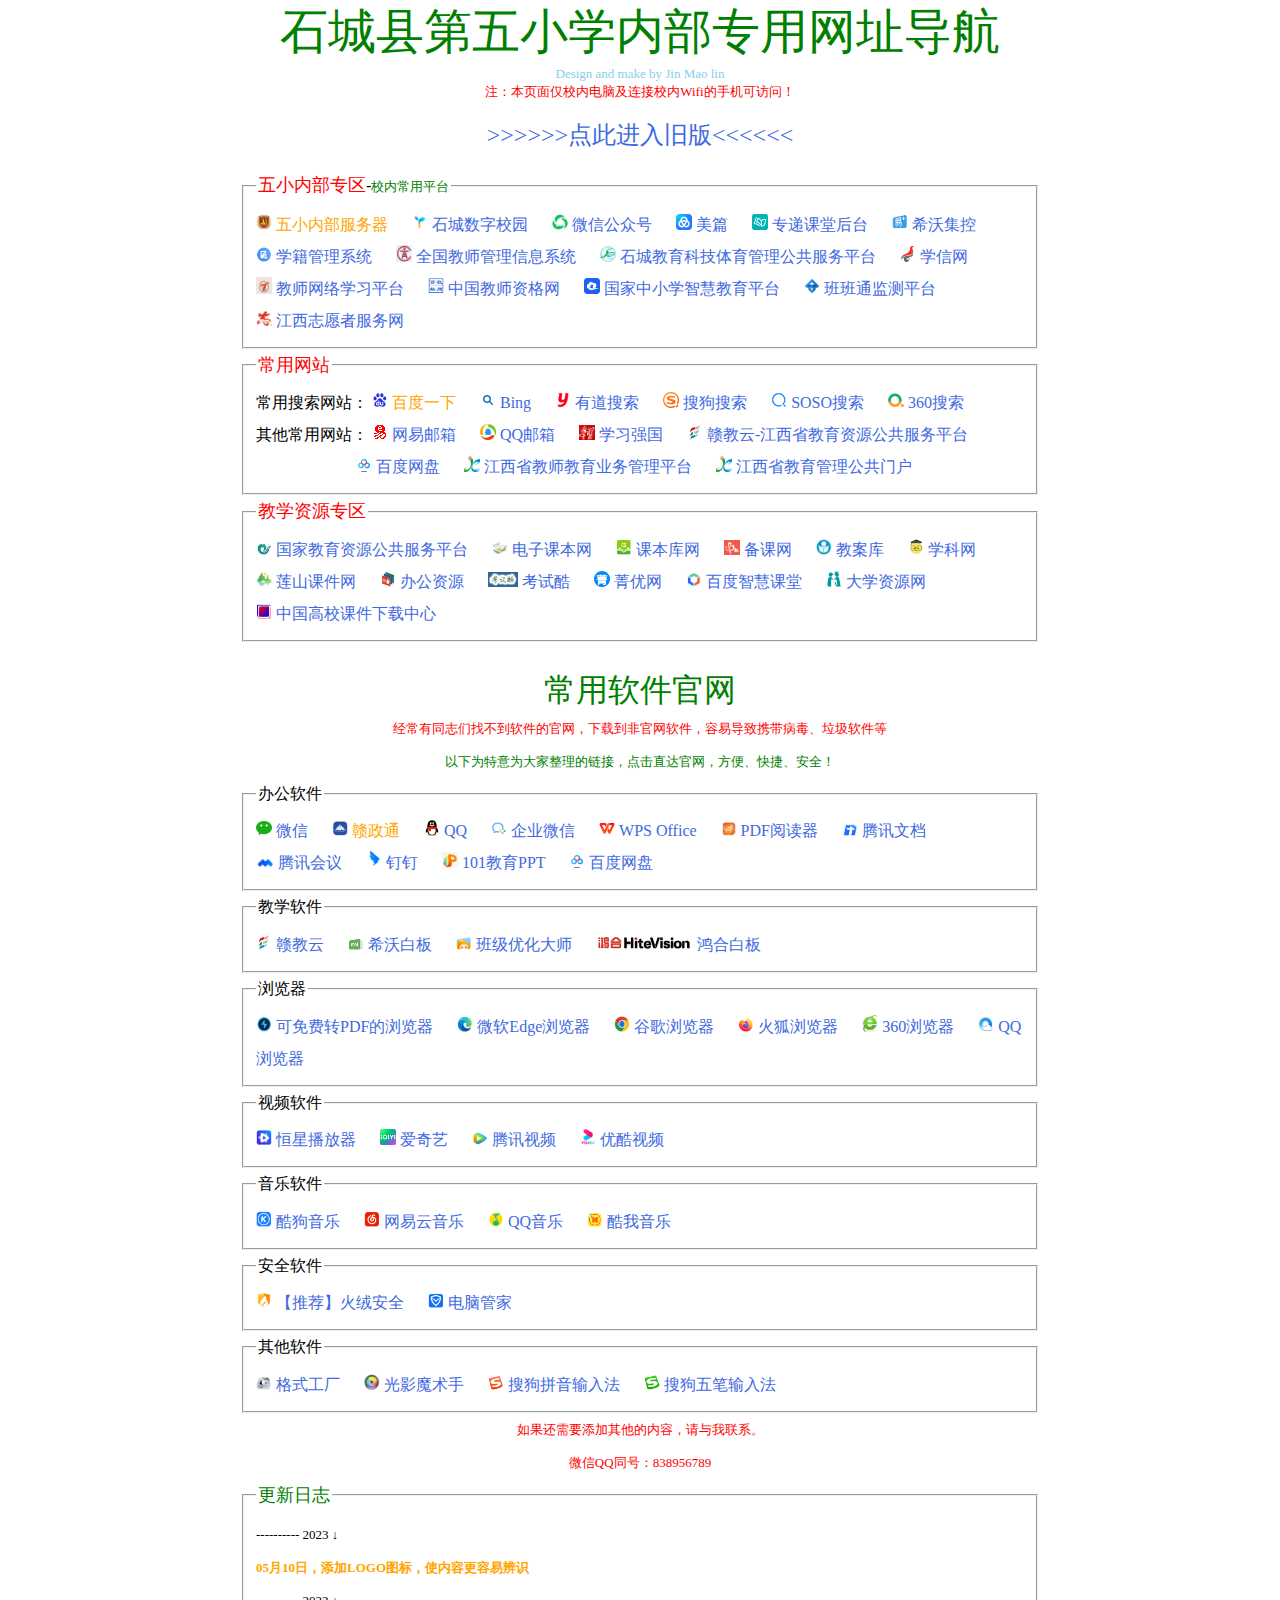
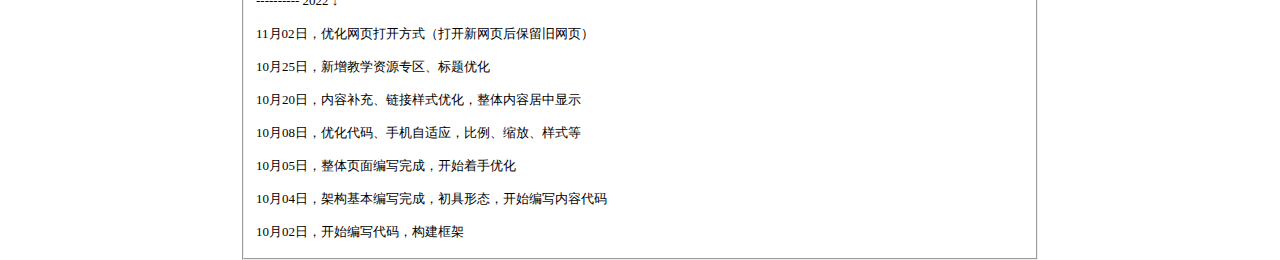
<file: index.html>
<!DOCTYPE html>
<html>
	<head>
		<meta charset="utf-8" />
		<title>五小内部专用网址导航</title>
		<meta name="viewport" content="width=device-width, initial-scale=1, minimum-scale=0.5, maximum-scale=1.2, user-scalable=yes" />
		<!-- 自适应phone -->
		<link rel="icon" type="image/x-ico" href="./img/wxlogo.ico">
		<!-- 标题LOGO -->
		<style>
			a{
				color: royalblue;
				text-decoration: none;
				target:_blank;
			}
			a:hover{
				color: red;
				background-color: lightgray;
			}
			body{
				width: 800px;
				margin: 0 auto;
			}
			.tesu{
				color: orange;
			}
			.img{
				height: 16px;
			}

		</style>
		
	</head>
	<body>
		<center>
			<legend><font size="50" color="green">石城县第五小学内部专用网址导航</font>
			<br>
		</center>
		
		<center>
			<legend><font size="2" color="skyblue">Design and make by Jin Mao lin</font>
			<br>
		</center>
		
		<center>
			<legend><font size="2" color="red">注：本页面仅校内电脑及连接校内Wifi的手机可访问！</font>
			<br><br>
		</center>
		
		<center>
			<legend><font size="5" color="red"><a href="./wxoldindex.html">>>>>>>点此进入旧版<<<<<<</a></font>
			<br><br>
		</center>
		
		
		
		<span style="line-height:200%">
			<!-- 行间距 -->
			
			
		<form>
		  <fieldset>
			<legend><font size="4" color="red">五小内部专区</font>-<font size="2" color="green">校内常用平台</font></legend>
		<nav>
			<font size="3">
				<a class="tesu" href="http://10.224.126.66/">
					<img class="img" src="./img/wxlogo.ico" alt="">
					五小内部服务器</a>  &nbsp;&nbsp;&nbsp;&nbsp;
				<a href="http://scjy.scxedu.cn/">
					<img src="./img/shuzixiaoyuan.jpg" width="16px" alt="">
					石城数字校园</a>   &nbsp;&nbsp;&nbsp;&nbsp;
				<a href="https://mp.weixin.qq.com/">
					<img src="./img/gongzhonghao.ico" width="16px" alt="">
					微信公众号</a>   &nbsp;&nbsp;&nbsp;&nbsp;
				<a href="https://www.meipian.cn/">
					<img src="./img/meipian.ico" width="16px" alt="">
					美篇</a>   &nbsp;&nbsp;&nbsp;&nbsp;
				<a href="http://10.224.255.254/edv/index/class">
					<img src="./img/zhuandiketang.ico" width="16px" alt="">
					专递课堂后台</a>   &nbsp;&nbsp;&nbsp;&nbsp;
				<a href="https://campus.seewo.com/hugo/">
					<img src="./img/xiwojikong.png" width="16px" alt="">
					希沃集控</a>
					<br>
				<a href="http://zxxs.jxedu.gov.cn/">
					<img src="./img/xuejiguanlixitong.png" width="16px" alt="">
					学籍管理系统</a>  &nbsp;&nbsp;&nbsp;&nbsp;
				<a href="http://js.jxedu.gov.cn/">
					<img src="./img/jiaoshiguanlixitong.png" width="16px" alt="">
					全国教师管理信息系统</a>  &nbsp;&nbsp;&nbsp;&nbsp;
				<a href="https://sc.yuexunedu.com/">
					<img src="./img/scxjykjtyguanli.png" width="16px" alt="">
					石城教育科技体育管理公共服务平台</a>  &nbsp;&nbsp;&nbsp;&nbsp;
				<a href="https://www.chsi.com.cn/">
					<img src="./img/xuexinwang.ico" width="16px" alt="">
					学信网</a>  &nbsp;&nbsp;&nbsp;&nbsp;
					<br>
				<a href="http://html.study.teacheredu.cn/el/proj_21181/index.html">
					<img src="./img/jiaoshiwanluoxuexi.png" width="16px" alt="">
					教师网络学习平台</a>  &nbsp;&nbsp;&nbsp;&nbsp;
				<a href="https://www.jszg.edu.cn/">
					<img src="./img/jiaoshizige.png" width="16px" alt="">
					中国教师资格网</a>  &nbsp;&nbsp;&nbsp;&nbsp;
				<a href="https://www.zxx.edu.cn/">
					<img src="./img/guojiazxxzhjypt.ico" width="16px" alt="">
					国家中小学智慧教育平台</a>  &nbsp;&nbsp;&nbsp;&nbsp;
				<a href="http://bbt.jxeduyun.com/web/newData/networkInfo">
					<img src="./img/bbtjcpt.ico" width="16px" alt="">
					班班通监测平台</a>  &nbsp;&nbsp;&nbsp;&nbsp;
					<br>
				<a href="http://www.jxzyz.cn/">
					<img src="./img/zhiyuanzhefww.png" width="16px" alt="">
					江西志愿者服务网</a>  &nbsp;&nbsp;&nbsp;&nbsp;
			</font>
		</nav>
		  </fieldset>
		</form>
		
		
		
		<form>
		  <fieldset>
			<legend><font size="4" color="red">常用网站</font></legend>
		<nav>
			<font size="3">
				<font color="black">常用搜索网站：</font>
				<a class="tesu" href="https://www.baidu.com/">
					<img src="./img/baidu.ico" width="16px" alt="">
					百度一下</a>  &nbsp;&nbsp;&nbsp;&nbsp;
				<a href="https://cn.bing.com/">
					<img src="./img/wrbiying.ico" width="16px" alt="">
					Bing</a>  &nbsp;&nbsp;&nbsp;&nbsp;
				<a href="https://www.youdao.com/">
					<img src="./img/youdaosousuo.ico" width="16px" alt="">
					有道搜索</a>  &nbsp;&nbsp;&nbsp;&nbsp;
				<a href="https://www.sogou.com/">
					<img src="./img/weixinsousuo.ico" width="16px" alt="">
					搜狗搜索</a>  &nbsp;&nbsp;&nbsp;&nbsp;
				<a href="http://www.soso.com/">
					<img src="./img/sososousuo.ico" width="16px" alt="">
					SOSO搜索</a>  &nbsp;&nbsp;&nbsp;&nbsp;
				<a href="https://www.so.com/">
					<img src="./img/360sousuo.ico" width="16px" alt="">
					360搜索</a>
				<br>
				<font color="black">其他常用网站：</font>
				<a href="https://mail.163.com/">
					<img src="./img/wangyiyouxiang.ico" width="16px" alt="">
					网易邮箱</a>   &nbsp;&nbsp;&nbsp;&nbsp;
				<a href="https://mail.qq.com/">
					<img src="./img/qqyouxiang.png" width="16px" alt="">
					QQ邮箱</a>  &nbsp;&nbsp;&nbsp;&nbsp;
				<a href="https://www.xuexi.cn/">
					<img src="./img/xuexiqiangguo.png" width="16px" alt="">
					学习强国</a>  &nbsp;&nbsp;&nbsp;&nbsp;
				<a href="https://basic.jxeduyun.com/homeIndex">
					<img src="./img/ganjiaoyun.png" width="16px" alt="">
					赣教云-江西省教育资源公共服务平台</a> &nbsp;&nbsp;&nbsp;&nbsp;
				<br>
				&nbsp;&nbsp;&nbsp;&nbsp;&nbsp;&nbsp;&nbsp;&nbsp;&nbsp;&nbsp;&nbsp;&nbsp;&nbsp;&nbsp;&nbsp;&nbsp;&nbsp;&nbsp;&nbsp;&nbsp;&nbsp;&nbsp;&nbsp;&nbsp;
				<a href="https://pan.baidu.com/">
					<img src="./img/baiduwangpan.ico" width="16px" alt="">
					百度网盘</a>  &nbsp;&nbsp;&nbsp;&nbsp;
				<a href="https://jsjy.jxedu.gov.cn/">
					<img src="./img/jxsjsjyywglpt.ico" width="16px" alt="">
					江西省教师教育业务管理平台</a>  &nbsp;&nbsp;&nbsp;&nbsp;
				<a href="http://portal.jxedu.gov.cn/">
					<img src="./img/jxsjsjyywglpt.ico" width="16px" alt="">
					江西省教育管理公共门户</a>   &nbsp;&nbsp;&nbsp;&nbsp;
			</font>
		</nav>
		  </fieldset>
		</form>
		
		
		
		<form>
		  <fieldset>
			<legend><font size="4" color="red">教学资源专区</font></legend>
		<nav>
			<font size="3">
				<a href="http://www.eduyun.cn/">
					<img src="./img/gjjyzyggfwpt.png" width="16px" alt="">
					国家教育资源公共服务平台</a>  &nbsp;&nbsp;&nbsp;&nbsp;
				<a href="http://www.dzkbw.com/">
					<img src="./img/dzkbwang.png" width="16px" alt="">
					电子课本网</a>  &nbsp;&nbsp;&nbsp;&nbsp;
				<a href="http://www.kebenku.com/">
					<img src="./img/kebenkuwang.png" width="16px" alt="">
					课本库网</a>  &nbsp;&nbsp;&nbsp;&nbsp;
				<a href="http://bk.cooco.net.cn/">
					<img src="./img/diyibeikewang.png" width="16px" alt="">
					备课网</a>  &nbsp;&nbsp;&nbsp;&nbsp;
				<a href="http://www.jiaoanku.cn/">
					<img src="./img/jiaoanku.png" width="16px" alt="">
					教案库</a>  &nbsp;&nbsp;&nbsp;&nbsp;
				<a href="https://www.zxxk.com/">
					<img src="./img/xuekewang.png" width="16px" alt="">
					学科网</a>
					<br>
				<a href="https://www.5ykj.com/">
					<img src="./img/lianshankejian.png" width="16px" alt="">
					莲山课件网</a>  &nbsp;&nbsp;&nbsp;&nbsp;
				<a href="https://www.bangongziyuan.com/">
					<img src="./img/bangongziyuanwang.ico" width="16px" alt="">
					办公资源</a>  &nbsp;&nbsp;&nbsp;&nbsp;
				<a href="https://www.examcoo.com/">
					<img src="./img/kaoshiku.png" width="30px" alt="">
					考试酷</a>   &nbsp;&nbsp;&nbsp;&nbsp;
				<a href="http://www.jyeoo.com/">
					<img src="./img/jingyouwang.ico" width="16px" alt="">
					菁优网</a>  &nbsp;&nbsp;&nbsp;&nbsp;
				<a href="https://study.baidu.com/">
					<img src="./img/baiduzhinengyun.png" width="16px" alt="">
					百度智慧课堂</a>  &nbsp;&nbsp;&nbsp;&nbsp;
				<a href="http://www.dxzy163.com/">
					<img src="./img/daxueziyuanwang.png" width="16px" alt="">
					大学资源网</a> &nbsp;&nbsp;&nbsp;&nbsp;
					<br>
				<a href="http://download.cucdc.com/cw/c/">
					<img src="./img/zggxkjxzzx.png" width="16px" alt="">
					中国高校课件下载中心</a>  &nbsp;&nbsp;&nbsp;&nbsp;
			</font>
		</nav>
		  </fieldset>
		</form>
		
		
		<br>
		
		
		<center>
			<legend><font size="6" color="green">常用软件官网</font>
			<br>
		</center>
		
		<center>
			<legend><font size="2" color="red">经常有同志们找不到软件的官网，下载到非官网软件，容易导致携带病毒、垃圾软件等</font>
			<br>
		</center>
		
		<center>
			<legend><font size="2" color="green">以下为特意为大家整理的链接，点击直达官网，方便、快捷、安全！</font>
			<br>
		</center> 
		
		
		<form>
		  <fieldset>
			<legend>办公软件</legend>
		<nav>
			<font size="3">
				<a href="https://pc.weixin.qq.com/">
					<img src="./img/weixinapp.ico" width="16px" alt="">
					微信</a>  &nbsp;&nbsp;&nbsp;&nbsp;
				<a class="tesu" href="http://download.gzt.drc.jiangxi.gov.cn/pc/index.html#/">
					<img src="./img/ganzhengtong.png" width="16px" alt="">
					赣政通</a>  &nbsp;&nbsp;&nbsp;&nbsp;
				<a href="https://im.qq.com/pcqq">
					<img src="./img/qqlogo.png" width="16px" alt="">
					QQ</a> &nbsp;&nbsp;&nbsp;&nbsp;
				<a href="https://work.weixin.qq.com/#indexDownload">
					<img src="./img/qiyeweixin.png" width="16px" alt="">
					企业微信</a>  &nbsp;&nbsp;&nbsp;&nbsp;
				<a href="https://platform.wps.cn/">
					<img src="./img/wpsofficeapp.ico" width="16px" alt="">
					WPS Office</a> &nbsp;&nbsp;&nbsp;&nbsp;
				<a href="https://jisupdf.com/zh-cn/download.html">
					<img src="./img/jisupdfapp.png" width="16px" alt="">
					PDF阅读器</a> &nbsp;&nbsp;&nbsp;&nbsp;
				<a href="https://docs.qq.com/home/download">
					<img src="./img/tengxunwendang.png" width="16px" alt="">
					腾讯文档</a>  &nbsp;&nbsp;&nbsp;&nbsp;
					<br>
				<a href="https://meeting.tencent.com/download/">
					<img src="./img/tengxunhuiyi.png" width="18px" alt="">
					腾讯会议</a>  &nbsp;&nbsp;&nbsp;&nbsp;
				<a href="https://page.dingtalk.com/wow/z/dingtalk/default/dddownload-index?from=zebra:offline">
					<img src="./img/dingdingapp.png" width="16px" alt="">
					钉钉</a>  &nbsp;&nbsp;&nbsp;&nbsp;
				<a href="https://ppt.101.com/">
					<img src="./img/101jiaoyvppt.png" width="16px" alt="">
					101教育PPT</a>  &nbsp;&nbsp;&nbsp;&nbsp;
				<a href="https://pan.baidu.com/download#win">
					<img src="./img/baiduwangpan.ico" width="16px" alt="">
					百度网盘</a>  &nbsp;&nbsp;&nbsp;&nbsp;
			</font>
		</nav>
		  </fieldset>
		</form>
		
		
		
		<form>
		  <fieldset>
			<legend>教学软件</legend>
		<nav>
			<font size="3">
				<a href="https://basic.jxeduyun.com/homeIndex">
					<img src="./img/ganjiaoyun.png" width="16px" alt="">
					赣教云</a>    &nbsp;&nbsp;&nbsp;&nbsp;
				<a href="https://easinote.seewo.com/">
					<img src="./img/seewoapp.png" width="16px" alt="">
					希沃白板</a> &nbsp;&nbsp;&nbsp;&nbsp;
				<a href="https://care.seewo.com/">
					<img src="./img/banjiyouhuadashi.png" width="16px" alt="">
					班级优化大师</a> &nbsp;&nbsp;&nbsp;&nbsp;
				<a href="https://pie.hitecloud.cn/pie?flag=2qYkItCIod2t5nHTsfD3%2BCfjKURkLLbADiLfIiQAc6mkns06rVJ1SJhCQUICSYBa">
					<img src="./img/honghehitevision.png" height="16px" alt="">
					鸿合白板</a> &nbsp;&nbsp;&nbsp;&nbsp;
			</font>
		</nav>
		  </fieldset>
		</form>
		
		
		<form>
		  <fieldset>
			<legend>浏览器</legend>
		<nav>
			<font size="3">
				<a href="http://www.xinzhuoxun.com/">
					<img src="./img/123jiasullq.png" width="16px" alt="">
					可免费转PDF的浏览器</a>   &nbsp;&nbsp;&nbsp;&nbsp;
				<a href="https://www.microsoft.com/zh-cn/edge#evergreen">
					<img src="./img/Egdeliulanqi.png" width="16px" alt="">
					微软Edge浏览器</a>  &nbsp;&nbsp;&nbsp;&nbsp;
				<a href="https://www.google.cn/intl/zh-CN/chrome/">
					<img src="./img/googlechromeapp.png" width="16px" alt="">
					谷歌浏览器</a>   &nbsp;&nbsp;&nbsp;&nbsp;
				<a href="http://www.firefox.com.cn/">
					<img src="./img/huohullqi.png" width="16px" alt="">
					火狐浏览器</a>  &nbsp;&nbsp;&nbsp;&nbsp;
				<a href="https://browser.360.cn/se/">
					<img src="./img/360liulangqi.png" width="16px" alt="">
					360浏览器</a>  &nbsp;&nbsp;&nbsp;&nbsp;
				<a href="https://browser.qq.com/">
					<img src="./img/qqliulanqi.png" width="16px" alt="">
					QQ浏览器</a>  &nbsp;&nbsp;&nbsp;&nbsp;
			</font>
		</nav>
		  </fieldset>
		</form>
		
		
		<form>
		  <fieldset>
			<legend>视频软件</legend>
		<nav>
			<font size="3">
				<a href="https://www.stellarplayer.com/">
					<img src="./img/hengxingbofanqi.png" width="16px" alt="">
					恒星播放器</a>   &nbsp;&nbsp;&nbsp;&nbsp;
				<a href="https://www.iqiyi.com/">
					<img src="./img/iqiyiapp.png" width="16px" alt="">
					爱奇艺</a>  &nbsp;&nbsp;&nbsp;&nbsp;
				<a href="http://v.qq.com/download.html">
					<img src="./img/tengxunshiping.png" width="16px" alt="">
					腾讯视频</a> &nbsp;&nbsp;&nbsp;&nbsp;
				<a href="https://youku.com/">
					<img src="./img/youkuapp.png" width="16px" alt="">
					优酷视频</a> &nbsp;&nbsp;&nbsp;&nbsp;
			</font>
		</nav>
		  </fieldset>
		</form>
		
		
		
		<form>
		  <fieldset>
			<legend>音乐软件</legend>
		<nav>
			<font size="3">
				<a href="https://download.kugou.com/">
					<img src="./img/kugouyinyueapp.png" width="16px" alt="">
					酷狗音乐</a>  &nbsp;&nbsp;&nbsp;&nbsp;
				<a href="https://music.163.com/#/download">
					<img src="./img/wangyiyunyinyue.png" width="16px" alt="">
					网易云音乐</a>  &nbsp;&nbsp;&nbsp;&nbsp;
				<a href="https://y.qq.com/download/index.html">
					<img src="./img/qqmusicapp.png" width="16px" alt="">
					QQ音乐</a>   &nbsp;&nbsp;&nbsp;&nbsp;
				<a href="http://www.kuwo.cn/down">
					<img src="./img/kuwoyinyue.png" width="16px" alt="">
					酷我音乐</a>  &nbsp;&nbsp;&nbsp;&nbsp;
			</font>
		</nav>
		  </fieldset>
		</form>
		
		
		
		<form>
		  <fieldset>
			<legend>安全软件</legend>
		<nav>
			<font size="3">
				<a href="https://www.huorong.cn/person5.html">
					<img src="./img/huoronganquan.png" width="16px" alt="">
					【推荐】火绒安全</a>    &nbsp;&nbsp;&nbsp;&nbsp;
				<a href="https://guanjia.qq.com/sem/gj/index.html?ADTAG=media.buy.baidu.sembrand20">
					<img src="./img/diannaoguanjia.png" width="16px" alt="">
					电脑管家</a>  &nbsp;&nbsp;&nbsp;&nbsp;
			</font>
		</nav>
		  </fieldset>
		</form>
		
		
		
		<form>
		  <fieldset>
			<legend>其他软件</legend>
		<nav>
			<font size="3">
				<a href="http://www.pcgeshi.com/">
					<img src="./img/geshigonhchang.png" width="16px" alt="">
					格式工厂</a>  &nbsp;&nbsp;&nbsp;&nbsp;
				<a href="http://www.neoimaging.cn/">
					<img src="./img/guangyingmss.png" width="16px" alt="">
					光影魔术手</a>  &nbsp;&nbsp;&nbsp;&nbsp;
				<a href="https://pinyin.sogou.com/windows/?r=mac&t=pinyin">
					<img src="./img/sougoushurufa.png" width="16px" alt="">
					搜狗拼音输入法</a>  &nbsp;&nbsp;&nbsp;&nbsp;
				<a href="https://wubi.sogou.com/">
					<img src="./img/sougouwubisrf.png" width="16px" alt="">
					搜狗五笔输入法</a>  &nbsp;&nbsp;&nbsp;&nbsp;
			</font>
		</nav>
		  </fieldset>
		</form>
		
		
		
		<center>
			<legend><font size="2" color="red">如果还需要添加其他的内容，请与我联系。<br>微信QQ同号：838956789</font>
		</center>
		
		
		
		<form>
		  <fieldset>
			<legend><font size="4" color="green">更新日志</font></legend>
			<font size="2">
				---------- 2023 ↓ <br>
				<b class="tesu">05月10日，添加LOGO图标，使内容更容易辨识</b><br>
				---------- 2022 ↓ <br>
				11月02日，优化网页打开方式（打开新网页后保留旧网页）<br>
				10月25日，新增教学资源专区、标题优化<br>
				10月20日，内容补充、链接样式优化，整体内容居中显示<br>
				10月08日，优化代码、手机自适应，比例、缩放、样式等<br>
				10月05日，整体页面编写完成，开始着手优化<br>
				10月04日，架构基本编写完成，初具形态，开始编写内容代码<br>
				10月02日，开始编写代码，构建框架<br>
			</font>
		  </fieldset>
		</form>
		
		</span>
		
	</body>
</html>



<!-- 以下是js,效果是设置超链接的打开方式（打开新网页后保留旧网页） -->
<script type="text/javascript">
var aLink=document.getElementsByTagName('a');
for(var i=0;i<aLink.length;i++)
{
aLink[i].target='_blank';
}
</script>
</file>
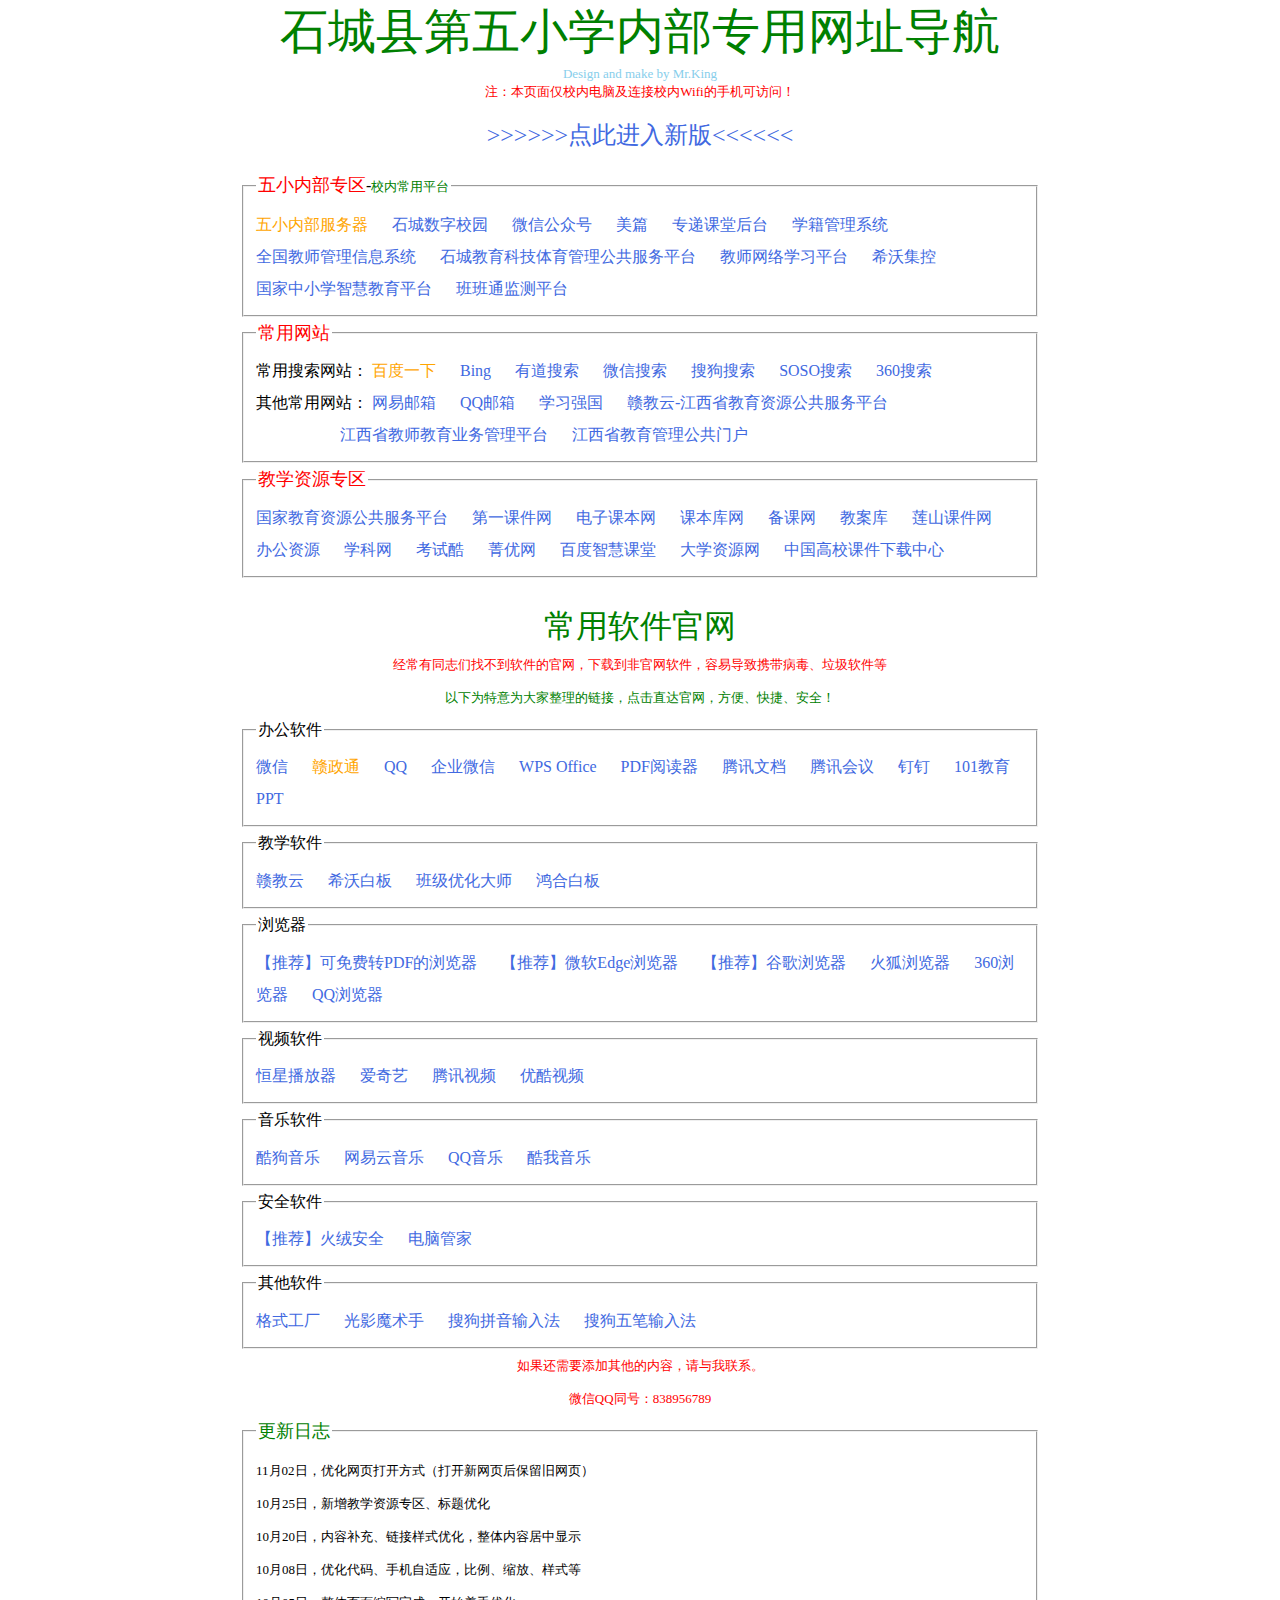
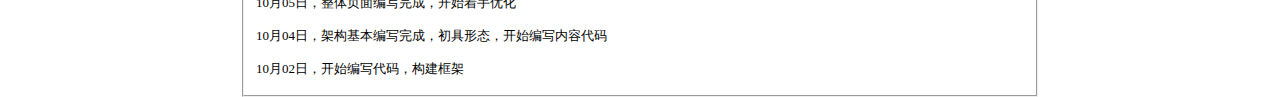
<file: wxoldindex.html>
<!DOCTYPE html>
<html>
	<head>
		<meta charset="utf-8" />
		<title>五小内部专用网址导航</title>
		<meta name="viewport" content="width=device-width, initial-scale=1, minimum-scale=0.5, maximum-scale=1.2, user-scalable=yes" />
		<!-- 自适应phone -->
		<link rel="icon" type="image/x-ico" href="./img/wxlogo.ico">
		<!-- 标题LOGO -->
		<style>
			a{
				color: royalblue;
				text-decoration: none;
				target:_blank;
			}
			a:hover{
				color: red;
				background-color: lightgray;
			}
			body{
				width: 800px;
				margin: 0 auto;
			}
			.tesu{
				color: orange;
			}
		</style>
	</head>
	<body>
		<center>
			<legend><font size="50" color="green">石城县第五小学内部专用网址导航</font>
			<br>
		</center>
		
		<center>
			<legend><font size="2" color="skyblue">Design and make by Mr.King</font>
			<br>
		</center>
		
		<center>
			<legend><font size="2" color="red">注：本页面仅校内电脑及连接校内Wifi的手机可访问！</font>
			<br><br>
		</center>
		
		<center>
			<legend><font size="5" color="red"><a href="./index.html">>>>>>>点此进入新版<<<<<<</a></font>
			<br><br>
		</center>
		
		<span style="line-height:200%">
			<!-- 行间距 -->
			
			
		<form>
		  <fieldset>
			<legend><font size="4" color="red">五小内部专区</font>-<font size="2" color="green">校内常用平台</font></legend>
		<nav>
			<font size="3">
				<a class="tesu" href="http://10.224.126.66/">五小内部服务器</a>  &nbsp;&nbsp;&nbsp;&nbsp;
				<a href="http://scjy.scxedu.cn/">石城数字校园</a>   &nbsp;&nbsp;&nbsp;&nbsp;
				<a href="https://mp.weixin.qq.com/">微信公众号</a>   &nbsp;&nbsp;&nbsp;&nbsp;
				<a href="https://www.meipian.cn/">美篇</a>   &nbsp;&nbsp;&nbsp;&nbsp;
				<a href="http://10.224.255.254/edv/index/class">专递课堂后台</a>   &nbsp;&nbsp;&nbsp;&nbsp;
				<a href="http://zxxs.jxedu.gov.cn/">学籍管理系统</a>  &nbsp;&nbsp;&nbsp;&nbsp;
				<br>
				<a href="http://js.jxedu.gov.cn/">全国教师管理信息系统</a>  &nbsp;&nbsp;&nbsp;&nbsp;
				<a href="https://sc.yuexunedu.com/">石城教育科技体育管理公共服务平台</a>  &nbsp;&nbsp;&nbsp;&nbsp;
				<a href="http://html.study.teacheredu.cn/el/proj_21181/index.html">教师网络学习平台</a>  &nbsp;&nbsp;&nbsp;&nbsp;
				<a href="https://campus.seewo.com/hugo/">希沃集控</a>  &nbsp;&nbsp;&nbsp;&nbsp;
				<br>
				<a href="https://www.zxx.edu.cn/">国家中小学智慧教育平台</a>  &nbsp;&nbsp;&nbsp;&nbsp;
				<a href="http://bbt.jxeduyun.com/web/newData/networkInfo">班班通监测平台</a>  &nbsp;&nbsp;&nbsp;&nbsp;
			</font>
		</nav>
		  </fieldset>
		</form>
		
		
		
		<form>
		  <fieldset>
			<legend><font size="4" color="red">常用网站</font></legend>
		<nav>
			<font size="3">
				<font color="black">常用搜索网站：</font>
				<a class="tesu" href="https://www.baidu.com/">百度一下</a>  &nbsp;&nbsp;&nbsp;&nbsp;
				<a href="https://cn.bing.com/">Bing</a>  &nbsp;&nbsp;&nbsp;&nbsp;
				<a href="https://www.youdao.com/">有道搜索</a>  &nbsp;&nbsp;&nbsp;&nbsp;
				<a href="https://weixin.sogou.com/">微信搜索</a>  &nbsp;&nbsp;&nbsp;&nbsp;
				<a href="https://www.sogou.com/">搜狗搜索</a>  &nbsp;&nbsp;&nbsp;&nbsp;
				<a href="http://www.soso.com/">SOSO搜索</a>  &nbsp;&nbsp;&nbsp;&nbsp;
				<a href="https://www.so.com/">360搜索</a>  &nbsp;&nbsp;&nbsp;&nbsp;
				<br>
				<font color="black">其他常用网站：</font>
				<a href="https://mail.163.com/">网易邮箱</a>   &nbsp;&nbsp;&nbsp;&nbsp;
				<a href="https://mail.qq.com/">QQ邮箱</a>  &nbsp;&nbsp;&nbsp;&nbsp;
				<a href="https://www.xuexi.cn/">学习强国</a>  &nbsp;&nbsp;&nbsp;&nbsp;
				<a href="https://basic.jxeduyun.com/homeIndex"> 赣教云-江西省教育资源公共服务平台</a> &nbsp;&nbsp;&nbsp;&nbsp;
				<br>
				&nbsp;&nbsp;&nbsp;&nbsp;&nbsp;&nbsp;&nbsp;&nbsp;&nbsp;&nbsp;&nbsp;&nbsp;&nbsp;&nbsp;&nbsp;&nbsp;&nbsp;&nbsp;&nbsp;&nbsp;
				<a href="https://jsjy.jxedu.gov.cn/">江西省教师教育业务管理平台</a>  &nbsp;&nbsp;&nbsp;&nbsp;
				<a href="http://portal.jxedu.gov.cn/">江西省教育管理公共门户</a>   &nbsp;&nbsp;&nbsp;&nbsp;
			</font>
		</nav>
		  </fieldset>
		</form>
		
		
		
		<form>
		  <fieldset>
			<legend><font size="4" color="red">教学资源专区</font></legend>
		<nav>
			<font size="3">
				<a href="http://www.eduyun.cn/">国家教育资源公共服务平台</a>  &nbsp;&nbsp;&nbsp;&nbsp;
				<a href="http://www.1kejian.com/">第一课件网</a>  &nbsp;&nbsp;&nbsp;&nbsp;
				<a href="http://www.dzkbw.com/">电子课本网</a>  &nbsp;&nbsp;&nbsp;&nbsp;
				<a href="http://www.kebenku.com/">课本库网</a>  &nbsp;&nbsp;&nbsp;&nbsp;
				<a href="http://bk.cooco.net.cn/">备课网</a>  &nbsp;&nbsp;&nbsp;&nbsp;
				<a href="http://www.jiaoanku.cn/">教案库</a>  &nbsp;&nbsp;&nbsp;&nbsp;
				<a href="https://www.5ykj.com/">莲山课件网</a>  &nbsp;&nbsp;&nbsp;&nbsp;
				<a href="https://www.bangongziyuan.com/">办公资源</a>  &nbsp;&nbsp;&nbsp;&nbsp;
				<a href="https://www.zxxk.com/">学科网</a>  &nbsp;&nbsp;&nbsp;&nbsp;
				<a href="https://www.examcoo.com/">考试酷</a>   &nbsp;&nbsp;&nbsp;&nbsp;
				<a href="http://www.jyeoo.com/">菁优网</a>  &nbsp;&nbsp;&nbsp;&nbsp;
				<a href="https://study.baidu.com/">百度智慧课堂</a>  &nbsp;&nbsp;&nbsp;&nbsp;
				<a href="http://www.dxzy163.com/">大学资源网</a> &nbsp;&nbsp;&nbsp;&nbsp;
				<a href="http://download.cucdc.com/cw/c/">中国高校课件下载中心</a>  &nbsp;&nbsp;&nbsp;&nbsp;
			</font>
		</nav>
		  </fieldset>
		</form>
		
		
		<br>
		
		
		<center>
			<legend><font size="6" color="green">常用软件官网</font>
			<br>
		</center>
		
		<center>
			<legend><font size="2" color="red">经常有同志们找不到软件的官网，下载到非官网软件，容易导致携带病毒、垃圾软件等</font>
			<br>
		</center>
		
		<center>
			<legend><font size="2" color="green">以下为特意为大家整理的链接，点击直达官网，方便、快捷、安全！</font>
			<br>
		</center> 
		
		
		<form>
		  <fieldset>
			<legend>办公软件</legend>
		<nav>
			<font size="3">
				<a href="https://pc.weixin.qq.com/">微信</a>  &nbsp;&nbsp;&nbsp;&nbsp;
				<a class="tesu" href="http://download.gzt.drc.jiangxi.gov.cn/pc/index.html#/">赣政通</a>  &nbsp;&nbsp;&nbsp;&nbsp;
				<a href="https://im.qq.com/pcqq">QQ</a> &nbsp;&nbsp;&nbsp;&nbsp;
				<a href="https://work.weixin.qq.com/#indexDownload">企业微信</a>  &nbsp;&nbsp;&nbsp;&nbsp;
				<a href="https://platform.wps.cn/">WPS Office</a> &nbsp;&nbsp;&nbsp;&nbsp;
				<a href="https://jisupdf.com/zh-cn/download.html">PDF阅读器</a> &nbsp;&nbsp;&nbsp;&nbsp;
				<a href="https://docs.qq.com/home/download">腾讯文档</a>  &nbsp;&nbsp;&nbsp;&nbsp;
				<a href="https://meeting.tencent.com/download/">腾讯会议</a>  &nbsp;&nbsp;&nbsp;&nbsp;
				<a href="https://page.dingtalk.com/wow/z/dingtalk/default/dddownload-index?from=zebra:offline">钉钉</a>  &nbsp;&nbsp;&nbsp;&nbsp;
				<a href="https://ppt.101.com/">101教育PPT</a>  &nbsp;&nbsp;&nbsp;&nbsp;
			</font>
		</nav>
		  </fieldset>
		</form>
		
		
		
		<form>
		  <fieldset>
			<legend>教学软件</legend>
		<nav>
			<font size="3">
				<a href="https://basic.jxeduyun.com/homeIndex">赣教云</a>    &nbsp;&nbsp;&nbsp;&nbsp;
				<a href="https://easinote.seewo.com/">希沃白板</a> &nbsp;&nbsp;&nbsp;&nbsp;
				<a href="https://care.seewo.com/">班级优化大师</a> &nbsp;&nbsp;&nbsp;&nbsp;
				<a href="https://pie.hitecloud.cn/pie?flag=2qYkItCIod2t5nHTsfD3%2BCfjKURkLLbADiLfIiQAc6mkns06rVJ1SJhCQUICSYBa">鸿合白板</a> &nbsp;&nbsp;&nbsp;&nbsp;
			</font>
		</nav>
		  </fieldset>
		</form>
		
		
		<form>
		  <fieldset>
			<legend>浏览器</legend>
		<nav>
			<font size="3">
				<a href="http://www.xinzhuoxun.com/">【推荐】可免费转PDF的浏览器</a>   &nbsp;&nbsp;&nbsp;&nbsp;
				<a href="https://www.microsoft.com/zh-cn/edge#evergreen">【推荐】微软Edge浏览器</a>  &nbsp;&nbsp;&nbsp;&nbsp;
				<a href="https://www.google.cn/intl/zh-CN/chrome/">【推荐】谷歌浏览器</a>   &nbsp;&nbsp;&nbsp;&nbsp;
				<a href="http://www.firefox.com.cn/">火狐浏览器</a>  &nbsp;&nbsp;&nbsp;&nbsp;
				<a href="https://browser.360.cn/se/">360浏览器</a>  &nbsp;&nbsp;&nbsp;&nbsp;
				<a href="https://browser.qq.com/">QQ浏览器</a>  &nbsp;&nbsp;&nbsp;&nbsp;
			</font>
		</nav>
		  </fieldset>
		</form>
		
		
		<form>
		  <fieldset>
			<legend>视频软件</legend>
		<nav>
			<font size="3">
				<a href="https://www.stellarplayer.com/">恒星播放器</a>   &nbsp;&nbsp;&nbsp;&nbsp;
				<a href="https://www.iqiyi.com/">爱奇艺</a>  &nbsp;&nbsp;&nbsp;&nbsp;
				<a href="http://v.qq.com/download.html">腾讯视频</a> &nbsp;&nbsp;&nbsp;&nbsp;
				<a href="https://youku.com/">优酷视频</a> &nbsp;&nbsp;&nbsp;&nbsp;
			</font>
		</nav>
		  </fieldset>
		</form>
		
		
		
		<form>
		  <fieldset>
			<legend>音乐软件</legend>
		<nav>
			<font size="3">
				<a href="https://download.kugou.com/">酷狗音乐</a>  &nbsp;&nbsp;&nbsp;&nbsp;
				<a href="https://music.163.com/#/download">网易云音乐</a>  &nbsp;&nbsp;&nbsp;&nbsp;
				<a href="https://y.qq.com/download/index.html">QQ音乐</a>   &nbsp;&nbsp;&nbsp;&nbsp;
				<a href="http://www.kuwo.cn/down">酷我音乐</a>  &nbsp;&nbsp;&nbsp;&nbsp;
			</font>
		</nav>
		  </fieldset>
		</form>
		
		
		
		<form>
		  <fieldset>
			<legend>安全软件</legend>
		<nav>
			<font size="3">
				<a href="https://www.huorong.cn/person5.html">【推荐】火绒安全</a>    &nbsp;&nbsp;&nbsp;&nbsp;
				<a href="https://guanjia.qq.com/sem/gj/index.html?ADTAG=media.buy.baidu.sembrand20">电脑管家</a>  &nbsp;&nbsp;&nbsp;&nbsp;
			</font>
		</nav>
		  </fieldset>
		</form>
		
		
		
		<form>
		  <fieldset>
			<legend>其他软件</legend>
		<nav>
			<font size="3">
				<a href="http://www.pcgeshi.com/">格式工厂</a>  &nbsp;&nbsp;&nbsp;&nbsp;
				<a href="http://www.neoimaging.cn/">光影魔术手</a>  &nbsp;&nbsp;&nbsp;&nbsp;
				<a href="https://pinyin.sogou.com/windows/?r=mac&t=pinyin">搜狗拼音输入法</a>  &nbsp;&nbsp;&nbsp;&nbsp;
				<a href="https://wubi.sogou.com/">搜狗五笔输入法</a>  &nbsp;&nbsp;&nbsp;&nbsp;
			</font>
		</nav>
		  </fieldset>
		</form>
		
		
		
		<center>
			<legend><font size="2" color="red">如果还需要添加其他的内容，请与我联系。<br>微信QQ同号：838956789</font>
		</center>
		
		
		
		<form>
		  <fieldset>
			<legend><font size="4" color="green">更新日志</font></legend>
			<font size="2">
				11月02日，优化网页打开方式（打开新网页后保留旧网页）<br>
				10月25日，新增教学资源专区、标题优化<br>
				10月20日，内容补充、链接样式优化，整体内容居中显示<br>
				10月08日，优化代码、手机自适应，比例、缩放、样式等<br>
				10月05日，整体页面编写完成，开始着手优化<br>
				10月04日，架构基本编写完成，初具形态，开始编写内容代码<br>
				10月02日，开始编写代码，构建框架<br>
			</font>
		  </fieldset>
		</form>
		
		</span>
		
	</body>
</html>



<!-- 以下是js,效果是设置超链接的打开方式（打开新网页后保留旧网页） -->
<script type="text/javascript">
var aLink=document.getElementsByTagName('a');
for(var i=0;i<aLink.length;i++)
{
aLink[i].target='_blank';
}
</script>
</file>
